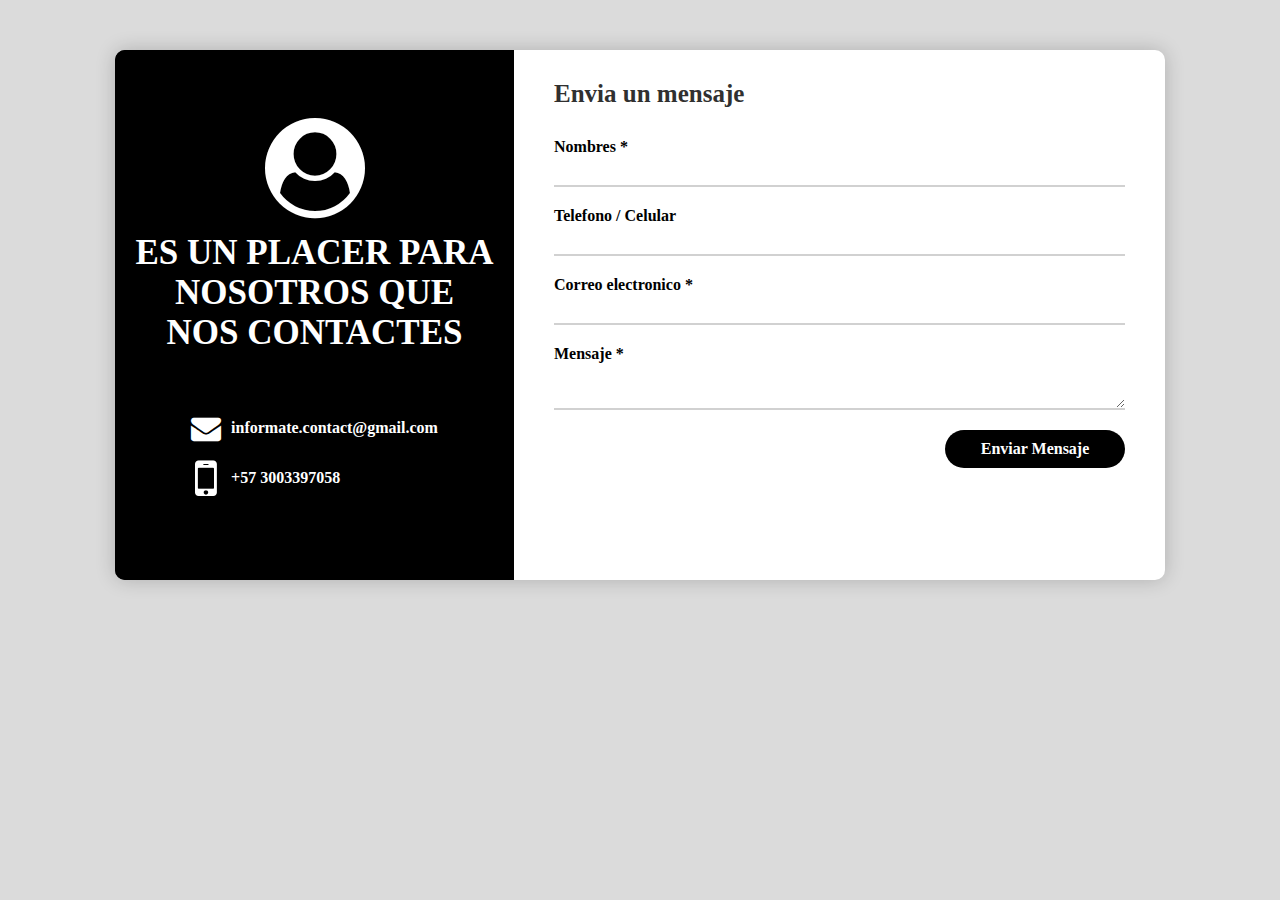
<file: PROYECTO FINAL/index.html>
<!DOCTYPE html>
<html lang="en">

<head>
    <meta charset="UTF-8">
    <meta name="viewport" content="width=device-width, initial-scale=1.0">
    <meta http-equiv="X-UA-Compatible" content="ie=edge">
    <title>Formulario de contacto</title>

    <link rel="stylesheet" href="css/estilos.css">
    <link rel="stylesheet" href="css/font-awesome.css">

    <script src="js/jquery-3.2.1.js"></script>
    <script src="js/script.js"></script>
</head>

<body>

    <section class="form_wrap">

        <section class="cantact_info">
            <section class="info_title">
                <span class="fa fa-user-circle"></span>
                <h2>ES UN PLACER PARA NOSOTROS QUE <br>NOS CONTACTES</h2>
            </section>
            <section class="info_items">
                <p><span class="fa fa-envelope"></span> informate.contact@gmail.com</p>
                <p><span class="fa fa-mobile"></span> +57 3003397058</p>
            </section>
        </section>

        <form action="" class="form_contact">
            <h2>Envia un mensaje</h2>
            <div class="user_info">
                <label for="names">Nombres *</label>
                <input type="text" id="names">

                <label for="phone">Telefono / Celular</label>
                <input type="text" id="phone">

                <label for="email">Correo electronico *</label>
                <input type="text" id="email">

                <label for="mensaje">Mensaje *</label>
                <textarea id="mensaje"></textarea>

                <input type="button" value="Enviar Mensaje" id="btnSend">
            </div>
        </form>

    </section>

</body>

</html>
</file>
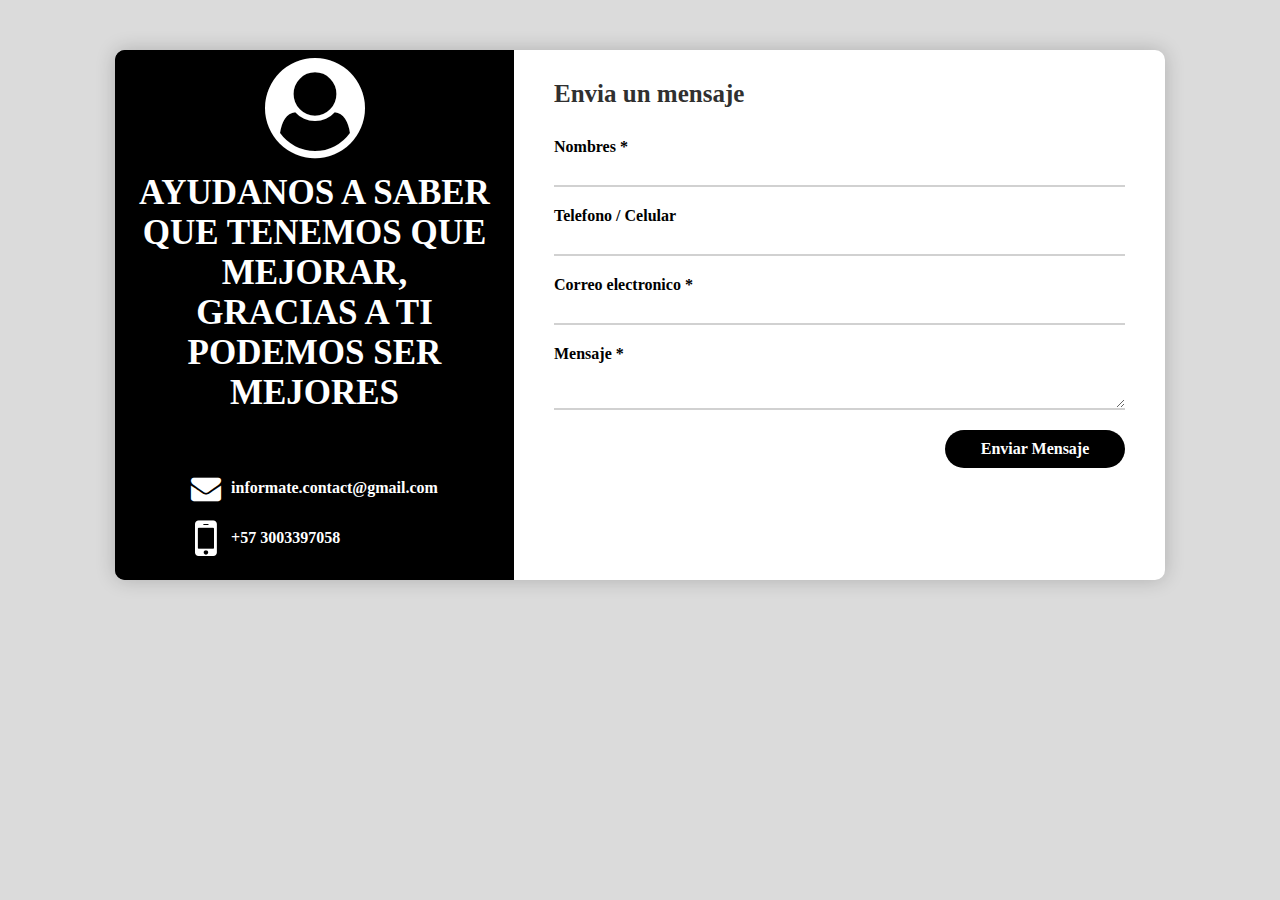
<file: PROYECTO FINAL/index1.html>
<!DOCTYPE html>
<html lang="en">

<head>
    <meta charset="UTF-8">
    <meta name="viewport" content="width=device-width, initial-scale=1.0">
    <meta http-equiv="X-UA-Compatible" content="ie=edge">
    <title>Formulario de contacto</title>

    <link rel="stylesheet" href="css1/estilos.css">
    <link rel="stylesheet" href="css1/font-awesome.css">

    <script src="js1/jquery-3.2.1.js"></script>
    <script src="js1/script.js"></script>
</head>

<body>

    <section class="form_wrap">

        <section class="cantact_info">
            <section class="info_title">
                <span class="fa fa-user-circle"></span>
                <h2>AYUDANOS A SABER QUE TENEMOS QUE MEJORAR,<br>GRACIAS A TI PODEMOS SER MEJORES</h2>
            </section>
            <section class="info_items">
                <p><span class="fa fa-envelope"></span> informate.contact@gmail.com</p>
                <p><span class="fa fa-mobile"></span> +57 3003397058</p>
            </section>
        </section>

        <form action="" class="form_contact">
            <h2>Envia un mensaje</h2>
            <div class="user_info">
                <label for="names">Nombres *</label>
                <input type="text" id="names">

                <label for="phone">Telefono / Celular</label>
                <input type="text" id="phone">

                <label for="email">Correo electronico *</label>
                <input type="text" id="email">

                <label for="mensaje">Mensaje *</label>
                <textarea id="mensaje"></textarea>

                <input type="button" value="Enviar Mensaje" id="btnSend">
            </div>
        </form>

    </section>

</body>

</html>
</file>
<file: PROYECTO FINAL/css/estilos.css>
@font-face {
    font-family: 'FontAwesome';
    src: url('../fonts/fontawesome-webfont.eot?v=4.7.0');
    src: url('../fonts/fontawesome-webfont.eot?#iefix&v=4.7.0') format('embedded-opentype'), url('../fonts/fontawesome-webfont.woff2?v=4.7.0') format('woff2'), url('../fonts/fontawesome-webfont.woff?v=4.7.0') format('woff'), url('../fonts/fontawesome-webfont.ttf?v=4.7.0') format('truetype'), url('../fonts/fontawesome-webfont.svg?v=4.7.0#fontawesomeregular') format('svg');
    font-weight: normal;
    font-style: normal;
}

* {
    margin: 0;
    padding: 0;
    box-sizing: border-box;
}

:focus {
    outline: none;
}

body {
    background: #DBDBDB;
    font-family: 'Open sans';
}


/* FORMULARIO =================================== */

.form_wrap {
    width: 1050px;
    height: 530px;
    margin: 50px auto;
    display: flex;
    background: #fff;
    border-radius: 10px;
    overflow: hidden;
    box-shadow: 0px 0px 20px rgba(0, 0, 0, 0.2);
}


/* Informacion de Contacto*/

.cantact_info::before {
    content: '';
    width: 100%;
    height: 100%;
    position: absolute;
    top: 0;
    left: 0;
    background: black;
    opacity: 0.9;
}

.cantact_info {
    width: 38%;
    position: relative;
    display: flex;
    flex-direction: column;
    align-items: center;
    justify-content: center;
    background-color: black;
    background-position: center center;
}

.info_title,
.info_items {
    position: relative;
    z-index: 2;
    color: #fff;
}

.info_title {
    margin-bottom: 60px;
}

.info_title span {
    font-size: 100px;
    display: block;
    text-align: center;
    margin-bottom: 15px;
}

.info_title h2 {
    font-size: 35px;
    text-align: center;
}

.info_items p {
    display: flex;
    align-items: center;
    font-size: 16px;
    font-weight: 600;
    margin-bottom: 10px;
}

.info_items p:nth-child(1) span {
    font-size: 30px;
    margin-right: 10px;
}

.info_items p:nth-child(2) span {
    font-size: 50px;
    margin-right: 15px;
    margin-left: 4px;
}


/* Formulario de contacto*/

form.form_contact {
    width: 62%;
    padding: 30px 40px;
}

form.form_contact h2 {
    font-size: 25px;
    font-weight: 600;
    color: #303030;
    margin-bottom: 30px;
}

form.form_contact .user_info {
    display: flex;
    flex-direction: column;
}

form.form_contact label {
    font-weight: 600;
}

form.form_contact input,
form.form_contact textarea {
    width: 100%;
    padding: 8px 0px 5px;
    margin-bottom: 20px;
    border: none;
    border-bottom: 2px solid #D1D1D1;
    font-family: 'Open sans';
    color: #5A5A5A;
    font-size: 14px;
    font-weight: 400;
}

form.form_contact textarea {
    max-width: 100%;
    min-width: 100%;
    max-height: 90px;
}

form.form_contact input[type="button"] {
    width: 180px;
    background: black;
    padding: 10px;
    border: none;
    border-radius: 25px;
    align-self: flex-end;
    color: #fff;
    font-family: 'Open sans';
    font-size: 16px;
    font-weight: 600;
    cursor: pointer;
}

form.form_contact input[type="button"]:hover {
    background: black;
}


/* Ventana de errores*/

.modal_wrap {
    width: 100%;
    height: 100vh;
    background: rgba(0, 0, 0, 0.7);
    position: fixed;
    top: 0;
    left: 0;
    z-index: 3;
    display: flex;
    justify-content: center;
    align-items: center;
}

.mensaje_modal {
    background: #fff;
    box-shadow: 0px 0px 15px rgba(0, 0, 0, 0.5);
    width: 400px;
    padding: 30px 20px 15px;
}

.mensaje_modal h3 {
    text-align: center;
    font-family: 'Ubuntu';
    font-size: 20px;
    font-weight: 400;
}

.mensaje_modal h3:after {
    content: '';
    display: block;
    width: 100%;
    height: 1px;
    background: #C5C5C5;
    margin: 10px 0px 15px;
}

.mensaje_modal p {
    font-size: 16px;
    color: #606060;
}

.mensaje_modal p:before {
    content: "\f00d";
    font-family: FontAwesome;
    display: inline-block;
    color: #E25151;
    margin-right: 8px;
}

#btnClose {
    display: inline-block;
    padding: 3px 10px;
    margin-top: 10px;
    background: #E25151;
    color: #fff;
    border: 2px solid #B14141;
    cursor: pointer;
    float: right;
}
</file>
<file: PROYECTO FINAL/css1/estilos.css>
@font-face {
    font-family: 'FontAwesome';
    src: url('../fonts/fontawesome-webfont.eot?v=4.7.0');
    src: url('../fonts/fontawesome-webfont.eot?#iefix&v=4.7.0') format('embedded-opentype'), url('../fonts/fontawesome-webfont.woff2?v=4.7.0') format('woff2'), url('../fonts/fontawesome-webfont.woff?v=4.7.0') format('woff'), url('../fonts/fontawesome-webfont.ttf?v=4.7.0') format('truetype'), url('../fonts/fontawesome-webfont.svg?v=4.7.0#fontawesomeregular') format('svg');
    font-weight: normal;
    font-style: normal;
}

* {
    margin: 0;
    padding: 0;
    box-sizing: border-box;
}

:focus {
    outline: none;
}

body {
    background: #DBDBDB;
    font-family: 'Open sans';
}


/* FORMULARIO =================================== */

.form_wrap {
    width: 1050px;
    height: 530px;
    margin: 50px auto;
    display: flex;
    background: #fff;
    border-radius: 10px;
    overflow: hidden;
    box-shadow: 0px 0px 20px rgba(0, 0, 0, 0.2);
}


/* Informacion de Contacto*/

.cantact_info::before {
    content: '';
    width: 100%;
    height: 100%;
    position: absolute;
    top: 0;
    left: 0;
    background: black;
    opacity: 0.9;
}

.cantact_info {
    width: 38%;
    position: relative;
    display: flex;
    flex-direction: column;
    align-items: center;
    justify-content: center;
    background-color: black;
    background-position: center center;
}

.info_title,
.info_items {
    position: relative;
    z-index: 2;
    color: #fff;
}

.info_title {
    margin-bottom: 60px;
}

.info_title span {
    font-size: 100px;
    display: block;
    text-align: center;
    margin-bottom: 15px;
}

.info_title h2 {
    font-size: 35px;
    text-align: center;
}

.info_items p {
    display: flex;
    align-items: center;
    font-size: 16px;
    font-weight: 600;
    margin-bottom: 10px;
}

.info_items p:nth-child(1) span {
    font-size: 30px;
    margin-right: 10px;
}

.info_items p:nth-child(2) span {
    font-size: 50px;
    margin-right: 15px;
    margin-left: 4px;
}


/* Formulario de contacto*/

form.form_contact {
    width: 62%;
    padding: 30px 40px;
}

form.form_contact h2 {
    font-size: 25px;
    font-weight: 600;
    color: #303030;
    margin-bottom: 30px;
}

form.form_contact .user_info {
    display: flex;
    flex-direction: column;
}

form.form_contact label {
    font-weight: 600;
}

form.form_contact input,
form.form_contact textarea {
    width: 100%;
    padding: 8px 0px 5px;
    margin-bottom: 20px;
    border: none;
    border-bottom: 2px solid #D1D1D1;
    font-family: 'Open sans';
    color: #5A5A5A;
    font-size: 14px;
    font-weight: 400;
}

form.form_contact textarea {
    max-width: 100%;
    min-width: 100%;
    max-height: 90px;
}

form.form_contact input[type="button"] {
    width: 180px;
    background: black;
    padding: 10px;
    border: none;
    border-radius: 25px;
    align-self: flex-end;
    color: #fff;
    font-family: 'Open sans';
    font-size: 16px;
    font-weight: 600;
    cursor: pointer;
}

form.form_contact input[type="button"]:hover {
    background: black;
}


/* Ventana de errores*/

.modal_wrap {
    width: 100%;
    height: 100vh;
    background: rgba(0, 0, 0, 0.7);
    position: fixed;
    top: 0;
    left: 0;
    z-index: 3;
    display: flex;
    justify-content: center;
    align-items: center;
}

.mensaje_modal {
    background: #fff;
    box-shadow: 0px 0px 15px rgba(0, 0, 0, 0.5);
    width: 400px;
    padding: 30px 20px 15px;
}

.mensaje_modal h3 {
    text-align: center;
    font-family: 'Ubuntu';
    font-size: 20px;
    font-weight: 400;
}

.mensaje_modal h3:after {
    content: '';
    display: block;
    width: 100%;
    height: 1px;
    background: #C5C5C5;
    margin: 10px 0px 15px;
}

.mensaje_modal p {
    font-size: 16px;
    color: #606060;
}

.mensaje_modal p:before {
    content: "\f00d";
    font-family: FontAwesome;
    display: inline-block;
    color: #E25151;
    margin-right: 8px;
}

#btnClose {
    display: inline-block;
    padding: 3px 10px;
    margin-top: 10px;
    background: #E25151;
    color: #fff;
    border: 2px solid #B14141;
    cursor: pointer;
    float: right;
}
</file>
